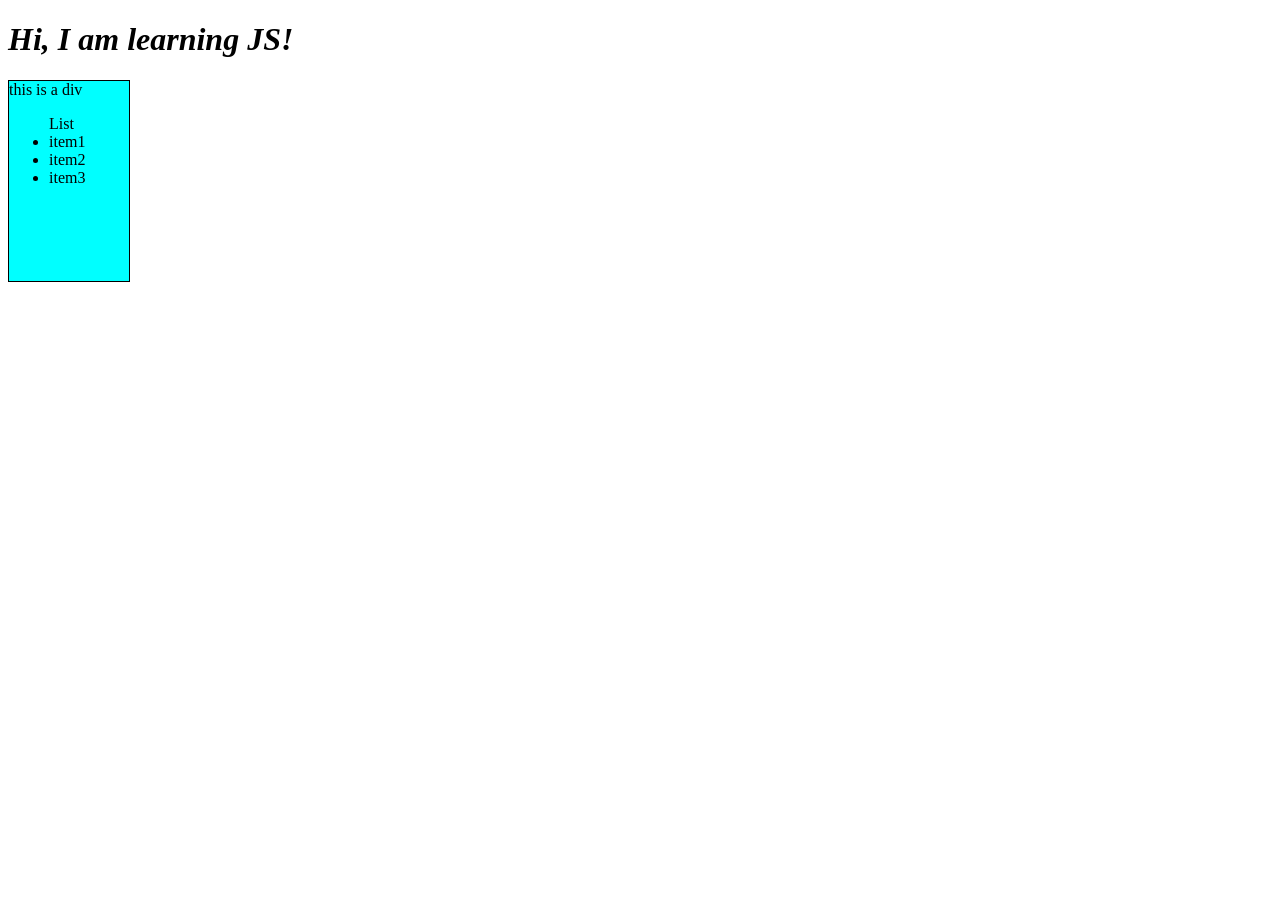
<file: DOM/index.html>
<!DOCTYPE html>
<html lang="en">
<head>
    <meta charset="UTF-8">
    <meta name="viewport" content="width=device-width, initial-scale=1.0">
    <title>DOM in JS</title>
    <link rel="stylesheet" href="style.css">
</head>
<body>
    <div id="box" name="Div">this is a div
        <ul>List
            <li>item1</li>
            <li>item2</li>
            <li>item3</li>
        </ul>
    </div>
    <p class="para">this is a paragraph</p>
    <script src="script.js"></script>
</body>
</html>
</file>
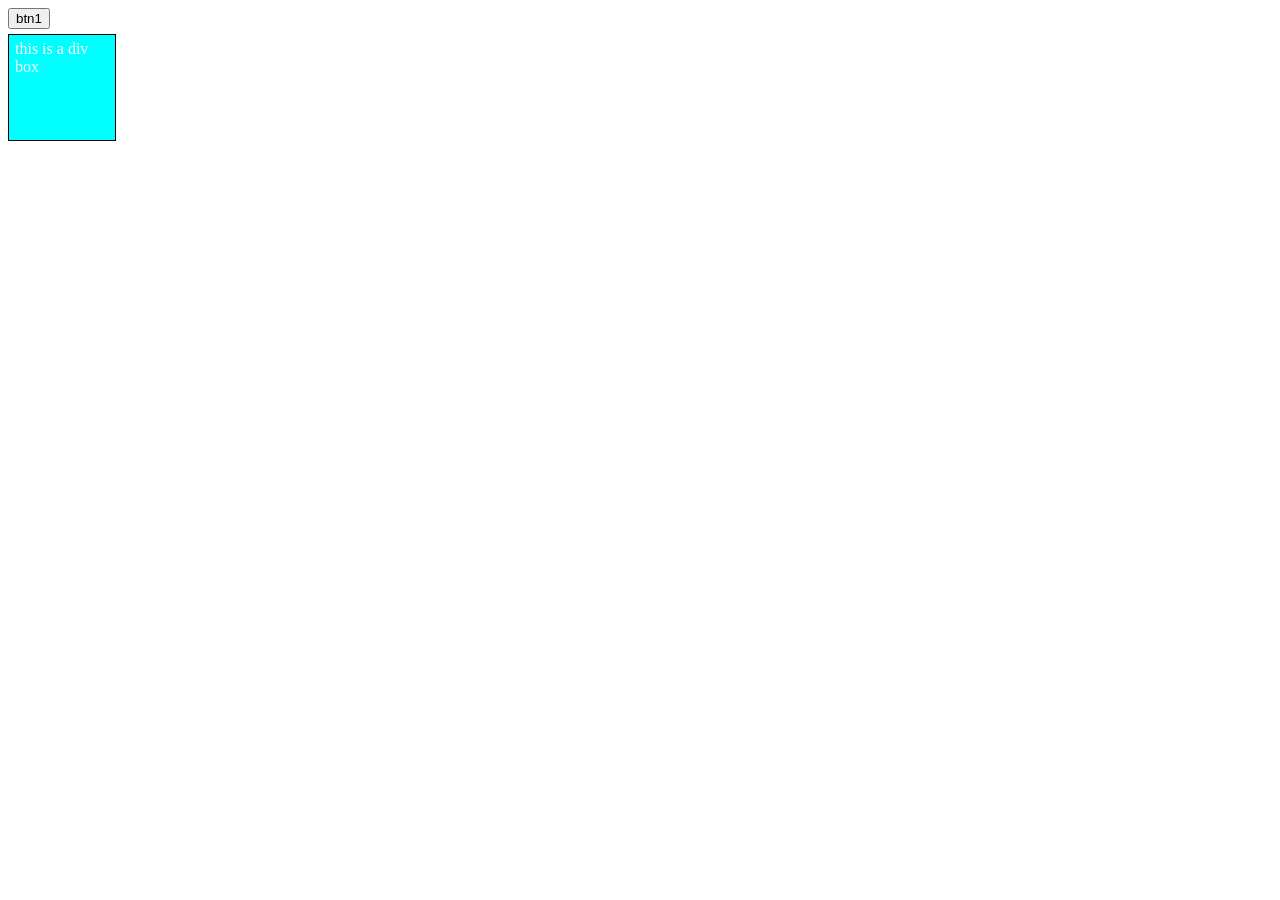
<file: Events-JS/index.html>
<!DOCTYPE html>
<html lang="en">
<head>
    <meta charset="UTF-8">
    <meta name="viewport" content="width=device-width, initial-scale=1.0">
    <title>Events in JS</title>
    <link rel="stylesheet" href="style.css">
</head>
<body>
    <button id="btn1">btn1</button>
    <div>this is a div box</div>
    <script src="script.js"></script>
</body>
</html>
</file>
<file: DOM/style.css>
#box {
    height: 200px;
    width: 120px;
    background-color: cyan;
    color: black;
    border: 1px solid black;
}
</file>
<file: Events-JS/style.css>
div {
    height: 100px;
    width: 100px;
    background-color: cyan;
    color: white;
    border: 1px solid black;
    margin-top: 5px;
    padding-left: 6px;
    padding-top: 5px;
}
</file>
